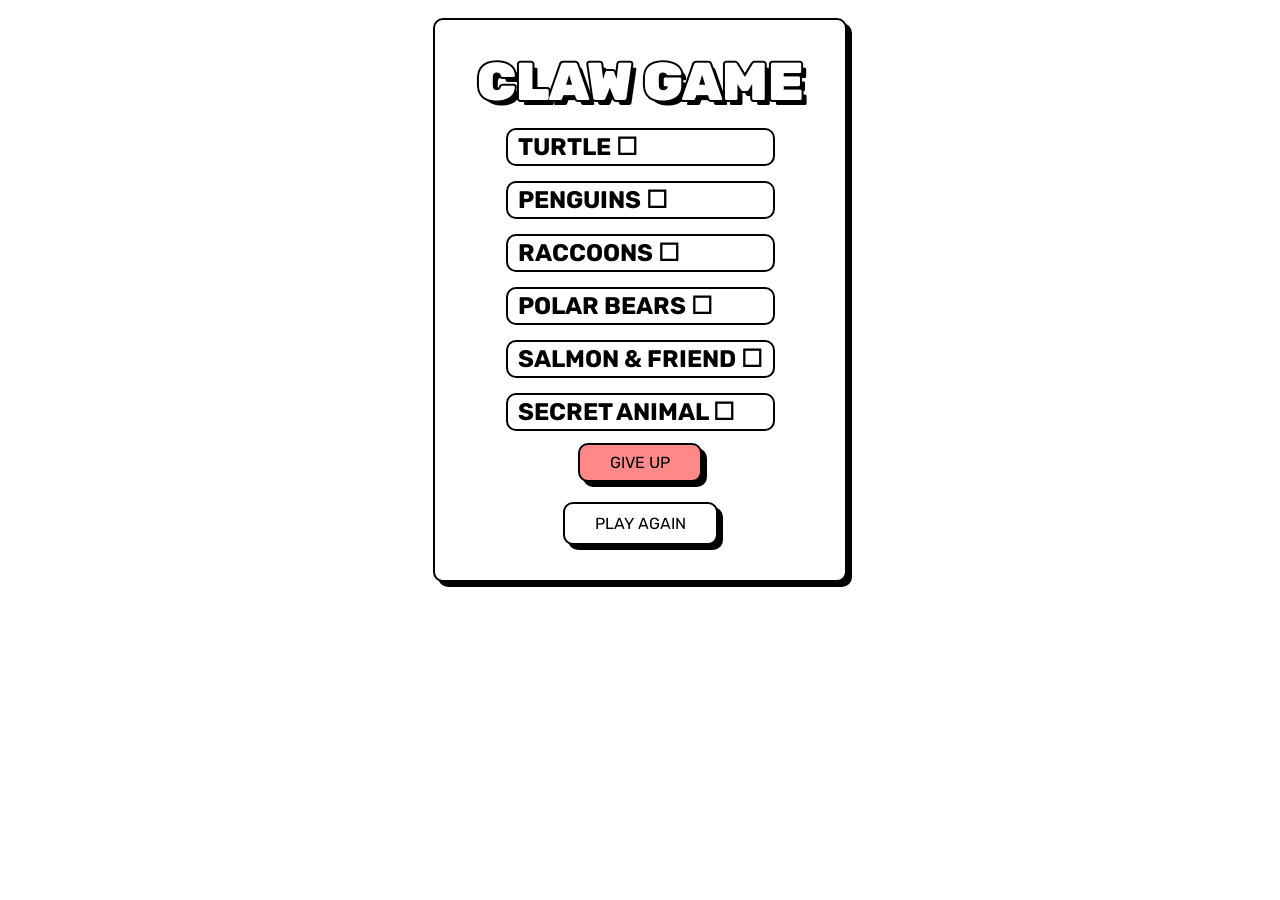
<file: collected.html>
<!DOCTYPE html>
<html lang="en">
<head>
    <meta charset="UTF-8">
    <meta name="viewport" content="width=device-width, initial-scale=1.0">
    <link rel="stylesheet" media="only screen and (max-width: 400px)" href="game-style-mobile.css" />
    <link rel="stylesheet" media="only screen and (min-width: 401px)" href="game-style.css" />
    <link rel="stylesheet" href="https://cdnjs.cloudflare.com/ajax/libs/font-awesome/6.5.2/css/all.min.css">
    <title>Collected</title>
</head>
<body>
    <div id="console" class="boxed">
        <div id="bandaid"></div>
        <!--- If you rename the claw machine, be sure to also copy that name over to the results.html page too -->
        <div id="banner">CLAW GAME</div>
        <div id="collect-window">
            <h2 id="prize_0" class="collected-item">TURTLE ☐</h2>
            <h2 id="prize_1" class="collected-item">PENGUINS ☐</h2>
            <h2 id="prize_2" class="collected-item">RACCOONS ☐</h2>
            <h2 id="prize_3" class="collected-item">POLAR BEARS ☐</h2>
            <h2 id="prize_4" class="collected-item">SALMON & FRIEND ☐</h2>
            <h2 id="impossible" class="collected-item">SECRET ANIMAL ☐</h2>
        </div>
        <div>
            <div class="btn boxed" id="give-up">GIVE UP</div>
            <div class="btn boxed" id="play-again">PLAY AGAIN</div>
        </div>
    </div>
</body>
<script src="collected.js"></script>
</html>
</file>
<file: game-style-mobile.css>
@import url('https://fonts.googleapis.com/css2?family=Rubik:ital,wght@0,300..900;1,300..900');

/* PLACES TO CHANGE COLOURS */
#console {
    display: flex;
    flex-direction: column;
    align-items: center;
    background-color: white; /* Change the colour of the whole machine */
    width: 350px;
    height: 500px;
    padding: 30px;
    transform: scale(.7);
}

.boxed {
    border: 2px black solid;
    padding: 15x 20px 15px 20px;
    background-color: white; /* Change the default colour of the buttons*/
    border-radius: 10px;
    box-shadow: 5px 5px 0px black; /* Change the drop shadow on all the elements */
    margin: 10px;
}

#banner {
    width: 100%;
    text-align: center;
    font-size: 40pt;
    font-weight: 900;
    color: white; /* Change the colour of the machine title text*/
    border-radius: 10px;
    padding: 0;
    -webkit-text-stroke: 4px black; /* Change the outline colour of the machine title text*/
    paint-order: stroke fill;
    text-shadow: 5px 5px 0px black; /* Change the drop shadow colour of the machine title text - should probably be the same as the stroke*/
}

#window {
    position: relative;
    background-color: white; /* Change the background colour of the claw machine game window */
    width: 100%;
    height: 350px;
    border: 2px black solid; /* Change the outline colour of the claw machine game window*/
    padding: 15x 20px 15px 20px;
    border-radius: 10px;
    margin-top: 10px;
    margin-bottom: 10px;
    transition: 1s;
}

#claw-block {
    height: 35px;
    width: 80px;
    margin-bottom: 0;
    margin-top: -25px;
    z-index: 2;
    position: relative;
    background-color: white; /* Change the colour of the block that is on the rope carrying the claw*/
}

#drop {
    border-radius: 50px;
    color: black;
    font-weight: 700;
    background-color: white; /* If you want to make the drop button a different colour*/
}

.btn {
    color: black;
    display: inline-flex;
    padding: 10px 30px;
    width:fit-content;
    text-align: center;  
    margin-left: auto;
    margin-right: auto;
    box-sizing: border-box;
    background-color:  white; /* If you want to make the arrow buttons a different colour*/
}

#play-again {
    opacity: 0;
    transition: opacity 1s;
    background-color: white; /* If you want to make the play again button a different colour*/
}

#show-collected {
    margin-left: 10px;
}

#give-up {
    padding: 8px 30px 8px 30px;
    opacity: 0;
    display: flex;
    transition: opacity 1s;
    background-color: rgb(255, 137, 137); /* If you want to make the download button a different colour*/
}

/* EVERYTHING ELSE */

body {
    font-family: 'Rubik', sans-serif;
    display: flex;
    align-items: center;
    justify-content: center;
    user-select: none;
}

#claw {
    transition: transform 0.5s;
}

#claw-rail {
    z-index: 0;
    padding: 0;
    margin: 25px 0 0 -1px;
    width: 101%;
    height: 102%;
    transform-origin: center center;
}

#claw-hands {
    width: 90px;
    margin-left: -245px;
    margin-top: -10px;
    transition: transform .7s;
    position: relative;
    transform-origin: top center;
}

#claw-rope {
    width: 90px;
    margin-left: -245px;
    margin-top: 0;
    transition: transform .7s;
    transform-origin: top center;
}

/* claw machine window content */
.content {
    position: absolute;
    width: 100%;
    height: 100%;
    align-items: center;
    justify-content: center;
    text-align: center;
}

#ball-front {
    width: 96%;
    margin-bottom: -175px;
    z-index: 10;
    position: relative;
}

/* control panel specific styles */
#controls {
    display: flex;
    flex-direction: row;
    font-size: 18pt;
    width: 100%;
    column-gap: 25px;
    justify-content: space-evenly;
    transition: 1s;
}

/* button hover effect */
@media (hover: hover) {
    .btn.boxed:hover {
        transform: translate(5px, 5px);
        box-shadow: 0px 0px 0px black;
        transition: transform .1s;
    }
}

/* results page */

#result-window {
    position: relative;
    width: 100%;
    height: 350px;
    padding: 15x 20px 15px 20px;
    border-radius: 10px;
    opacity: 0;
    transition: 1s;
    transform: translateY(10px);
    text-align: center;
}

#result-image {
    width: 90%;
    padding-top: 8px;
}

/*idk why the console seems to shrink weirdly on the results page so i did this sorry*/
#bandaid {
    width: 350px;
    content: "";
}
#btn-line {
    display: flex;
    gap: 20px;
    flex-wrap: nowrap;
    width: 100%;
    justify-content: center;
}
</file>
<file: game-style.css>
@import url('https://fonts.googleapis.com/css2?family=Rubik:ital,wght@0,300..900;1,300..900');

/* PLACES TO CHANGE COLOURS */
#console {
    display: flex;
    flex-direction: column;
    align-items: center;
    background-color: white; /* Change the colour of the whole machine */
    width: 350px;
    height: 500px;
    padding: 30px;
}

.boxed {
    border: 2px black solid;
    padding: 15x 20px 15px 20px;
    background-color: white; /* Change the default colour of the buttons*/
    border-radius: 10px;
    box-shadow: 5px 5px 0px black; /* Change the drop shadow on all the elements */
    margin: 10px;
}

#banner {
    width: 100%;
    text-align: center;
    font-size: 40pt;
    font-weight: 900;
    color: white; /* Change the colour of the machine title text*/
    border-radius: 10px;
    padding: 0;
    -webkit-text-stroke: 4px black; /* Change the outline colour of the machine title text*/
    paint-order: stroke fill;
    text-shadow: 5px 5px 0px black; /* Change the drop shadow colour of the machine title text - should probably be the same as the stroke*/
}

#window {
    position: relative;
    background-color: white; /* Change the background colour of the claw machine game window */
    width: 100%;
    height: 350px;
    border: 2px black solid; /* Change the outline colour of the claw machine game window*/
    padding: 15x 20px 15px 20px;
    border-radius: 10px;
    margin-top: 10px;
    margin-bottom: 10px;
    transition: 1s;
}

#claw-block {
    height: 35px;
    width: 80px;
    margin-bottom: 0;
    margin-top: -25px;
    z-index: 2;
    position: relative;
    background-color: white; /* Change the colour of the block that is on the rope carrying the claw*/
}

#drop {
    border-radius: 50px;
    color: black;
    font-weight: 700;
    background-color: white; /* If you want to make the drop button a different colour*/
}

.btn {
    color: black;
    display: inline-flex;
    padding: 10px 30px;
    width:fit-content;
    text-align: center;  
    margin-left: auto;
    margin-right: auto;
    box-sizing: border-box;
    background-color:  white; /* If you want to make the arrow buttons a different colour*/
}

#play-again {
    opacity: 0;
    transition: opacity 1s;
    background-color: white; /* If you want to make the play again button a different colour*/
}

#show-collected {
    margin-left: 10px;
}

#give-up {
    padding: 8px 30px 8px 30px;
    opacity: 0;
    display: flex;
    transition: opacity 1s;
    background-color: rgb(255, 137, 137); /* If you want to make the download button a different colour*/
}

/* EVERYTHING ELSE */

body {
    font-family: 'Rubik', sans-serif;
    display: flex;
    align-items: center;
    justify-content: center;
    user-select: none;
}

#claw {
    transition: transform 0.5s;
}

#claw-rail {
    z-index: 0;
    padding: 0;
    margin: 25px 0 0 -1px;
    width: 101%;
    height: 102%;
    transform-origin: center center;
}

#claw-hands {
    width: 90px;
    margin-left: -245px;
    margin-top: -10px;
    transition: transform .7s;
    position: relative;
    transform-origin: top center;
}

#claw-rope {
    width: 90px;
    margin-left: -245px;
    margin-top: 0;
    transition: transform .7s;
    transform-origin: top center;
}

/* claw machine window content */
.content {
    position: absolute;
    width: 100%;
    height: 100%;
    align-items: center;
    justify-content: center;
    text-align: center;
}

#ball-front {
    width: 96%;
    margin-bottom: -175px;
    z-index: 10;
    position: relative;
}

/* control panel specific styles */
#controls {
    display: flex;
    flex-direction: row;
    font-size: 18pt;
    width: 100%;
    column-gap: 25px;
    justify-content: space-evenly;
    transition: 1s;
}

/* button hover effect */
@media (hover: hover) {
    .btn.boxed:hover {
        transform: translate(5px, 5px);
        box-shadow: 0px 0px 0px black;
        transition: transform .1s;
    }
}

/* results page */

#result-window {
    position: relative;
    width: 100%;
    height: 350px;
    padding: 15x 20px 15px 20px;
    border-radius: 10px;
    opacity: 0;
    transition: 1s;
    transform: translateY(10px);
    text-align: center;
}

#result-image {
    width: 90%;
    padding-top: 8px;
}

.collected-item {
    font-size: 18pt;
    padding: 3px 10px;
    border: 2px black solid;
    margin-top: 15px;
    margin-bottom: 2px;
    border-radius: 10px;
}

#btn-line {
    display: flex;
    gap: 20px;
    flex-wrap: nowrap;
    width: 100%;
    justify-content: center;
}
</file>
